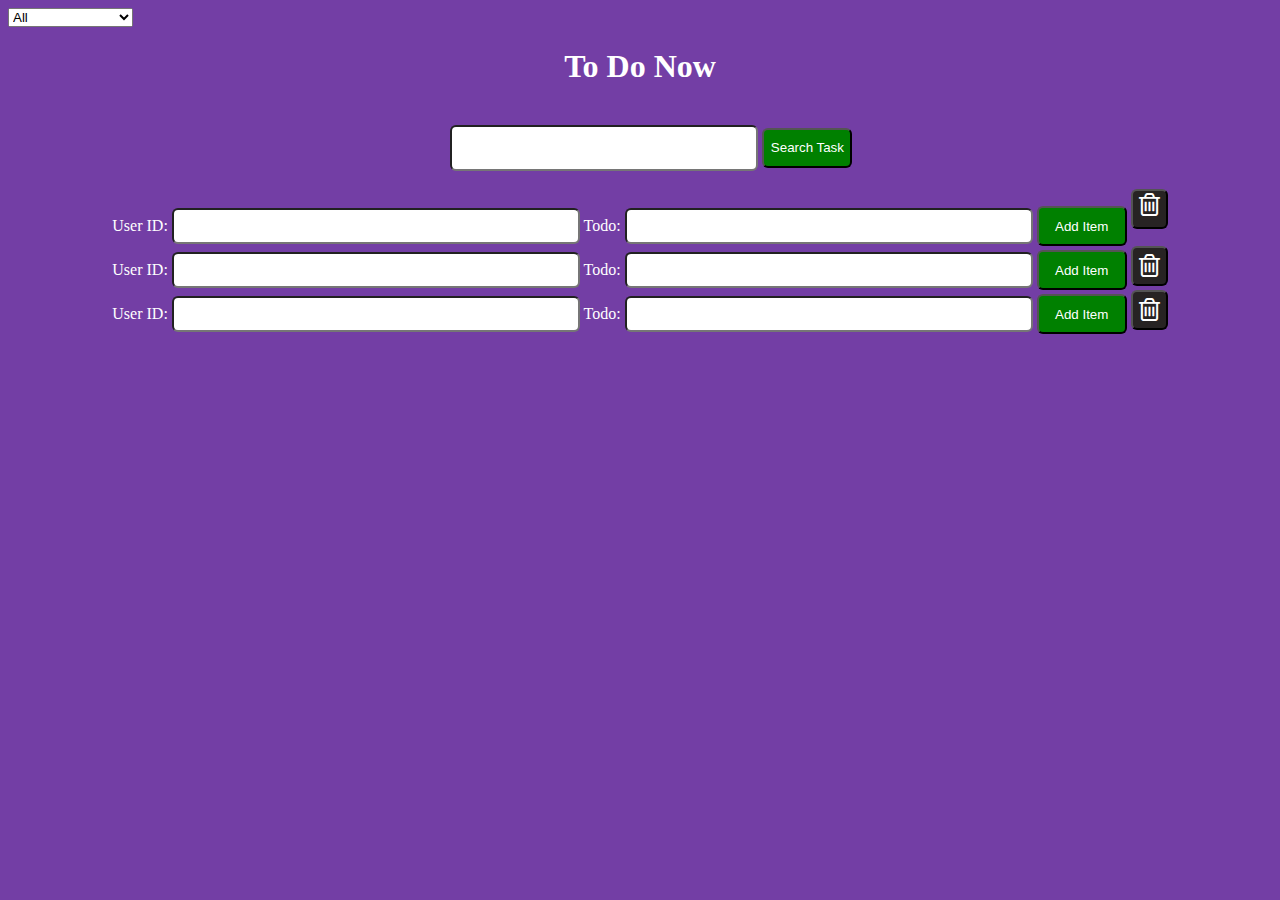
<file: index.html>
<!DOCTYPE html>
<html lang="en">
<head>
    <meta charset="UTF-8">
    <meta name="viewport" content="width=device-width, initial-scale=1.0">
    <title>tools</title>
    <link rel="stylesheet" href="tools.css">
    <link rel="stylesheet" href="https://cdnjs.cloudflare.com/ajax/libs/font-awesome/4.7.0/css/font-awesome.min.css">

</head>
<body>
    <div class="dropdown">
        <select id="filterDropdown">
            <option value="all">All</option>
            <option value="Complete Tasks">Completed Tasks</option>
            <option value="Incomplete Tasks">Incomplete Tasks</option>
        </select>
    </div>
    <h1 id="to">To Do Now</h1><br>

    
    <input placeholder=" " type="text" class="search">    <button class="add" id="added">Search Task</button>

    <br><br>
    <form id=" addToDoFile{

    }">
        <label for="userIdInput">User ID:</label>
        <input type="text" class="do" id="userIdInput" required>

        <label for="todoInput" >Todo:</label>
        <input class="do" type="text">
        <button type="submit" id="added">Add Item</button>
        <button class="add"><i class="fa fa-trash-o fa-2x" aria-hidden="true"></i>
        <br><br>

        </button>
        <br>
        <label for="userIdInput">User ID:</label>
        <input type="text" class="do" id="userIdInput" required>
        <label for="todoInput" >Todo:</label>
        <input class="do" type="text">
        <button type="submit" id="added">Add Item</button>
        <button class="add"><i class="fa fa-trash-o fa-2x" aria-hidden="true"></i>
        </button>
        <br>
        <label for="userIdInput">User ID:</label>
        <input type="text" class="do" id="userIdInput" required>
        <label for="todoInput" >Todo:</label>
        <input class="do" type="text">
        <button type="submit" id="added">Add Item</button>
        <button class="add"><i class="fa fa-trash-o fa-2x" aria-hidden="true"></i>
        </button>
    </form>
    <div class="todos" id="todos">


    </div>








    
</body>
</html>
</file>
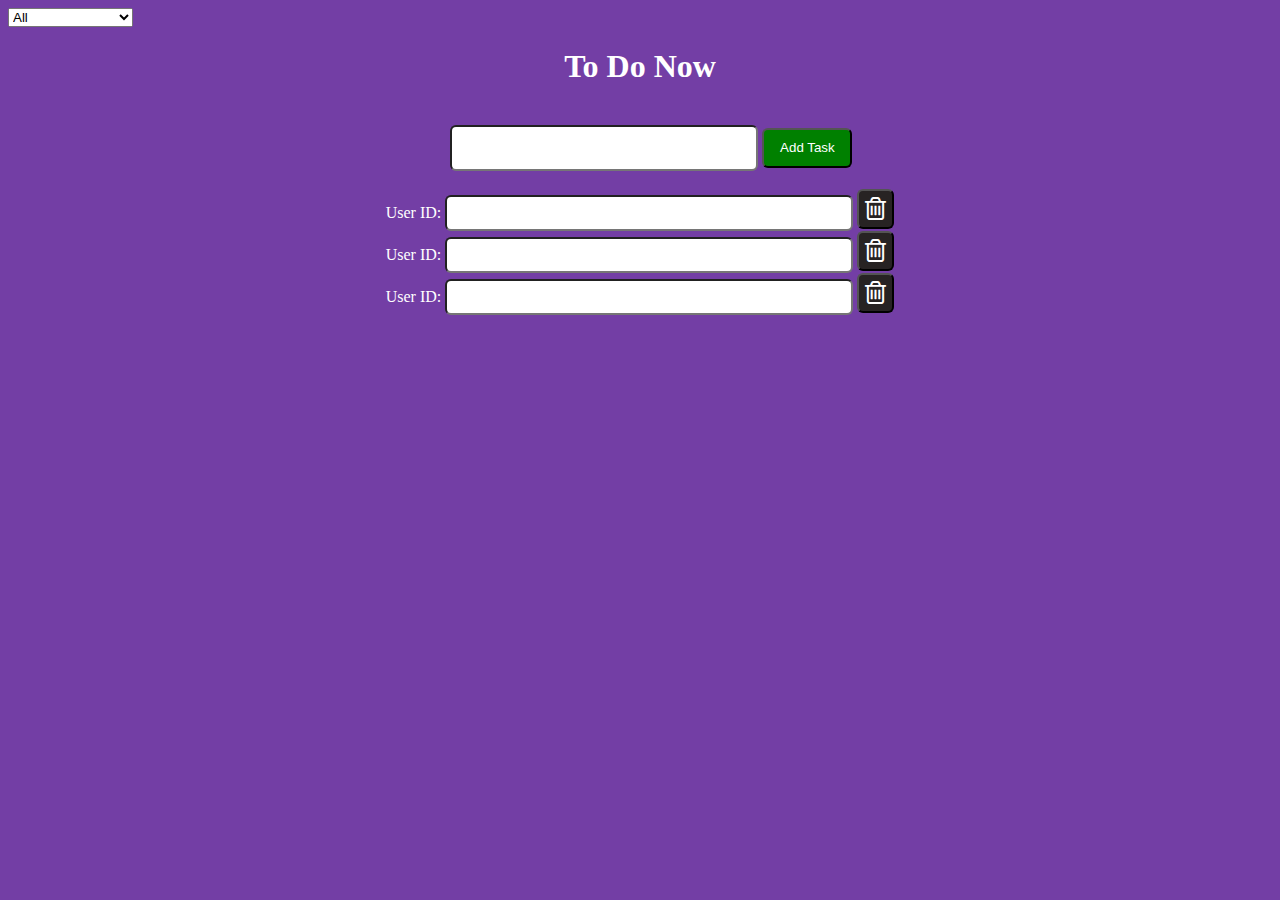
<file: tools.html>
<!DOCTYPE html>
<html lang="en">
<head>
    <meta charset="UTF-8">
    <meta name="viewport" content="width=device-width, initial-scale=1.0">
    <title>tools</title>
    <link rel="stylesheet" href="tools.css">
    <link rel="stylesheet" href="https://cdnjs.cloudflare.com/ajax/libs/font-awesome/4.7.0/css/font-awesome.min.css">

</head>
<body>
    <div class="dropdown">
        <select id="filterDropdown">
            <option value="all">All</option>
            <option value="Complete Tasks">Completed Tasks</option>
            <option value="Incomplete Tasks">Incomplete Tasks</option>
        </select>
    </div>
    <h1 id="to">To Do Now</h1><br>
    
    <input placeholder=" " type="text" class="search">
    <button class="add" id="added">Add Task</button>
    <br><br>
    <form id=" addToDoFile{

    }">
        <label for="userIdInput">User ID:</label>
        <input type="text" class="do" id="userIdInput" required>
        <!-- <label for="todoInput" >Todo:</label>
        <input class="do" type="text">
        <button type="submit" id="added">Add Item</button> -->
        <button class="add"><i class="fa fa-trash-o fa-2x" aria-hidden="true"></i>
        </button>
        <br>
        <label for="userIdInput">User ID:</label>
        <input type="text" class="do" id="userIdInput" required>
        <!-- <label for="todoInput" >Todo:</label>
        <input class="do" type="text">
        <button type="submit" id="added">Add Item</button> -->
        <button class="add"><i class="fa fa-trash-o fa-2x" aria-hidden="true"></i>
        </button>
        <br>
        <label for="userIdInput">User ID:</label>
        <input type="text" class="do" id="userIdInput" required>
        <!-- <label for="todoInput" >Todo:</label>
        <input class="do" type="text">
        <button type="submit" id="added">Add Item</button> -->
        <button class="add"><i class="fa fa-trash-o fa-2x" aria-hidden="true"></i>
        </button>
    </form>
    <div class="todos" id="todos">


    </div>








    
</body>
</html>
</file>
<file: tools.css>
#to{
    text-align: center;
    color: white;
}
body form{
    text-align: center;
}
.search{
    width: 300px;
    margin-left: 35%;
    height: 40px;
    border-radius: 6px;
}
.add{
    height: 40px;
    border-radius: 6px;
    color: white;
    background-color: rgb(39, 35, 35);

}
#added{
    background-color: green;
    height: 40px;
    width: 90px;
    border-radius: 6px;
    color: white;

}
.do{
    height: 30px;
    width: 400px;
    border-radius: 6px;

}
body{
    background-color: rgb(115, 62, 165);
    color: white;
}
</file>
